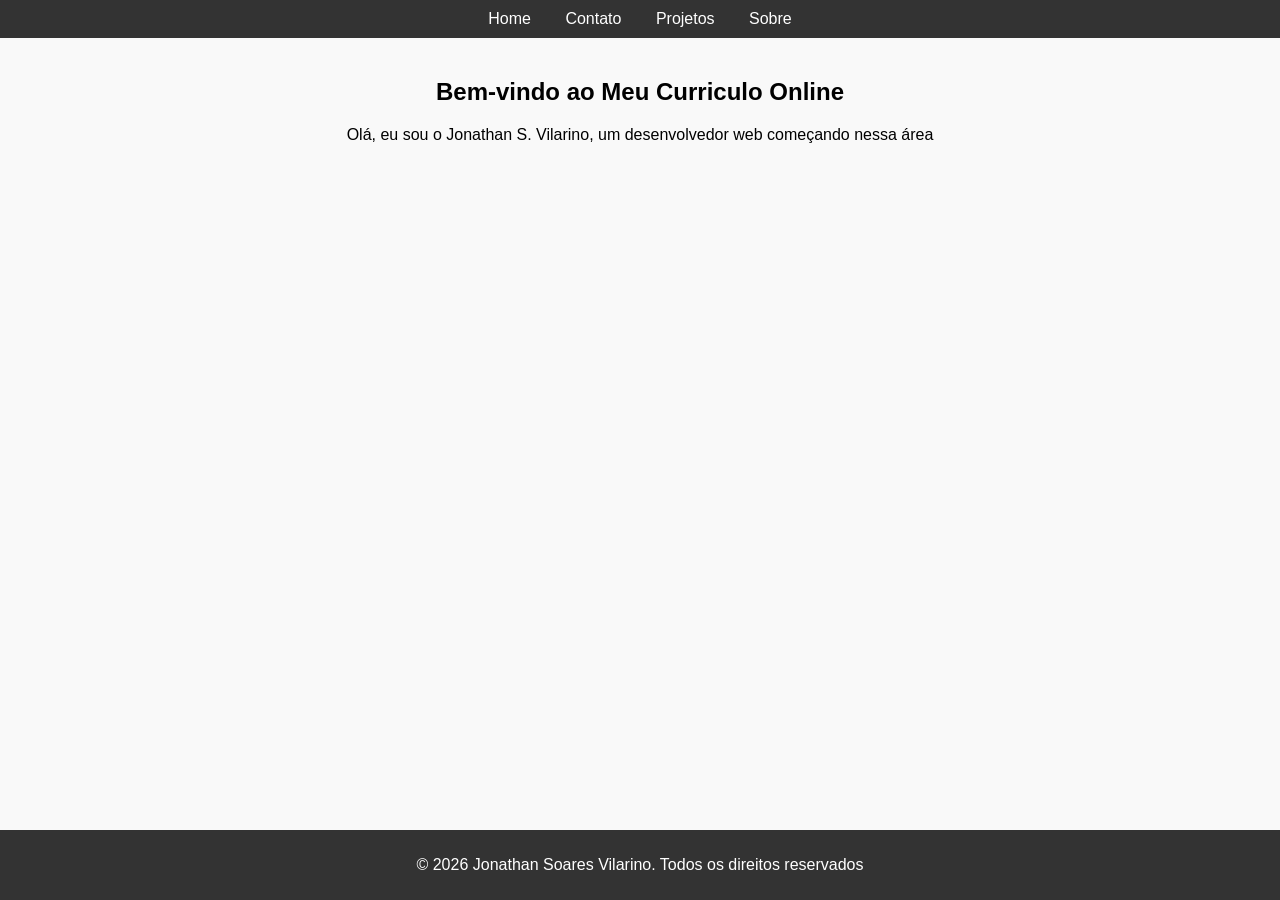
<file: index.html>
<!DOCTYPE html>
<html lang="pt-br">
<head>
    <meta charset="UTF-8">
    <meta name="viewport" content="width=device-width, initial-scale=1.0">
    <meta name="author" content="Jonathan Soares Vilarino">
    <link rel="stylesheet" href="styles.css">
    <title>Meu Curriculo Online</title>
</head>
<body>
    <header>
        <nav>
            <ul>
                <li><a href="index.html">Home</a></li>
                <li><a href="contato.html">Contato</a></li>
                <li><a href="projetos.html">Projetos</a></li>
                <li><a href="sobre.html">Sobre</a></li>
                
            </ul>
        </nav>
    </header>
    <main>
        <section id="Home">
             <h1>Bem-vindo ao Meu Curriculo Online</h1>
             <p>Olá, eu sou o Jonathan S. Vilarino, um desenvolvedor web começando nessa área</p>
        </section>
    </main>
    <footer>
        <p>&copy; 2026 Jonathan Soares Vilarino. Todos os direitos reservados</p>
    </footer>
</body>
</html>
</file>
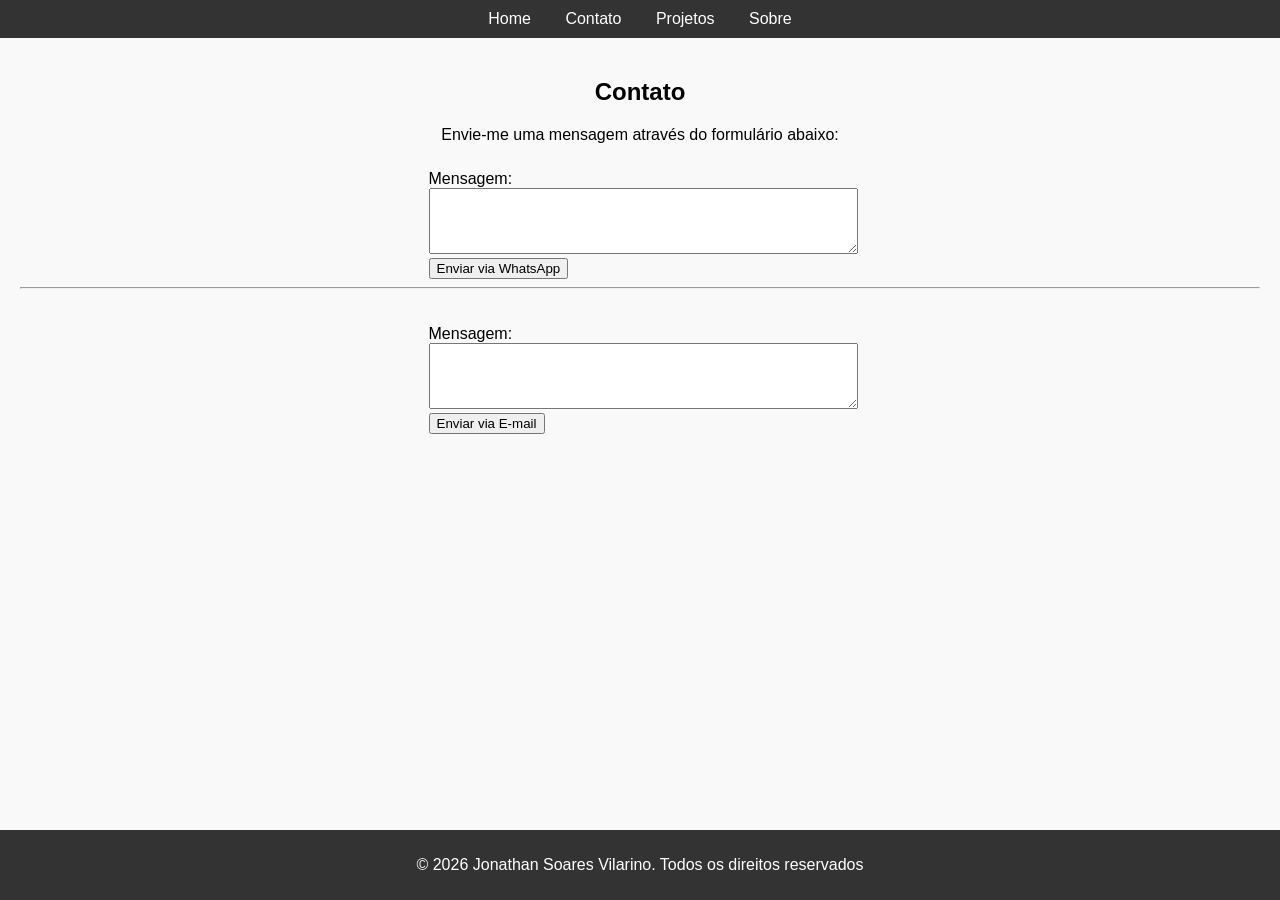
<file: contato.html>
<!DOCTYPE html>
<html lang="pt-br">
<head>
    <meta charset="UTF-8">
    <meta name="viewport" content="width=device-width, initial-scale=1.0">
    <meta name="author" content="Jonathan Soares Vilarino">
    <link rel="stylesheet" href="styles.css">
    <title>Contato</title>
</head>
<body>
     <header>
        <nav>
            <ul>
                <li><a href="index.html">Home</a></li>
                <li><a href="contato.html">Contato</a></li>
                <li><a href="projetos.html">Projetos</a></li>
                <li><a href="sobre.html">Sobre</a></li>
                
            </ul>
        </nav>
    </header>
    <main>
    <section id="contato">
      <h1>Contato</h1>
      <p>Envie-me uma mensagem através do formulário abaixo:</p>
      <form action="https://wa.me/5511970762253?text=" method="get" target="_blank">
        <label for="mensagem">Mensagem:</label>
        <textarea id="mensagem" name="text" rows="4" cols="50"></textarea>
        <br>
        <button type="submit">Enviar via WhatsApp</button>
      </form><hr><br>
       <form action="mailto:jonathan.soarescp0@gmail.com" method="post" target="_blank">
        <label for="mensagem">Mensagem:</label>
        <textarea id="mensagem" name="text" rows="4" cols="50"></textarea>
        <br>
        <button type="submit">Enviar via E-mail</button>
      </form>
    </section>
  </main>
  <footer>
    <p>&copy; 2026 Jonathan Soares Vilarino. Todos os direitos reservados</p>
  </footer>
</body>
</html>
</file>
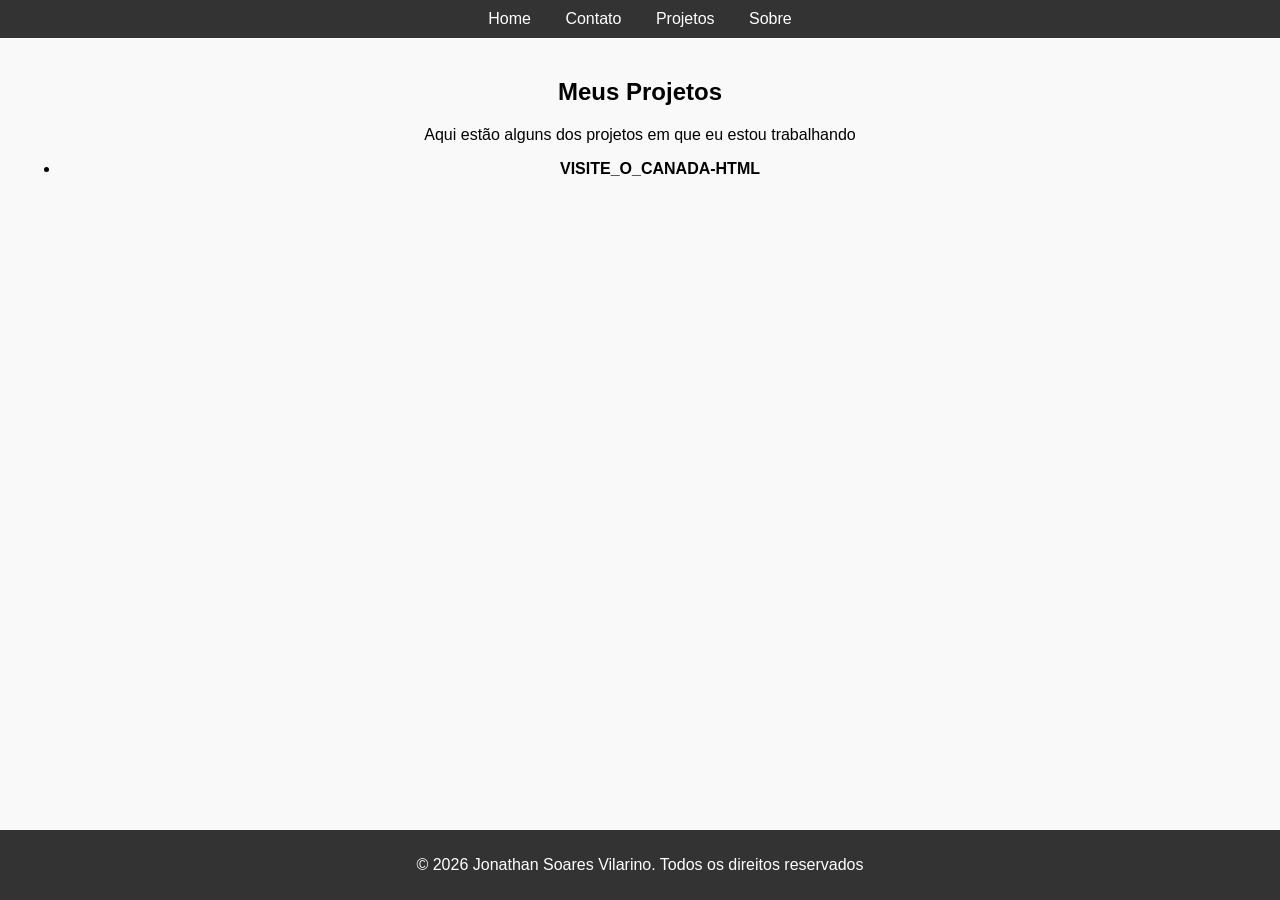
<file: projetos.html>
<!DOCTYPE html>
<html lang="pt-br">
<head>
    <meta charset="UTF-8">
    <meta name="viewport" content="width=device-width, initial-scale=1.0">
    <meta name="author" content="Jonathan Soares Vilarino">
    <link rel="stylesheet" href="styles.css">
    <title>Projetos</title>
</head>
<body>
     <header>
        <nav>
            <ul>
                <li><a href="index.html">Home</a></li>
                <li><a href="contato.html">Contato</a></li>
                <li><a href="projetos.html">Projetos</a></li>
                <li><a href="sobre.html">Sobre</a></li>
                
            </ul>
        </nav>
    </header>
     <main>
        <section id="Projetos">
            <H1>Meus Projetos</H1>
             <P>Aqui estão alguns dos projetos em que eu estou trabalhando</P>
             <ul>
                <li><strong>
                    <a href=c:\SITES\VISITE_O_CANADA-HTML\index.html >
                    </a>VISITE_O_CANADA-HTML
                </strong></li>             
             </ul>
        </section>
    </main>
    <footer>
        <p>&copy; 2026 Jonathan Soares Vilarino. Todos os direitos reservados</p>
    </footer>
</body>
</html>
</file>
<file: styles.css>
/* Estilos gerais */
body {
  font-family: Arial, sans-serif;
  margin: 0;
  padding: 0;
  background-color: #f9f9f9;
}

header {
  background-color: #333;
  color: #fff;
  padding: 10px 0;
}

nav ul {
  list-style-type: none;
  margin: 0;
  padding: 0;
  text-align: center;
}

nav ul li {
  display: inline;
  margin: 0 15px;
}

nav ul li a {
  color: #fff;
  text-decoration: none;
}

main {
  padding: 20px;
  text-align: center;
}

footer {
  background-color: #333;
  color: #fff;
  text-align: center;
  padding: 10px 0;
  position: fixed;
  bottom: 0;
  width: 100%;
}

form {
  display: inline-block;
  text-align: left;
}

form label {
  display: block;
  margin-top: 10px;
}

form textarea {
  width: 100%;
  max-width: 500px;
}
#profile{
    width: 150px;
    
    border-radius: 50%;
}
</file>
